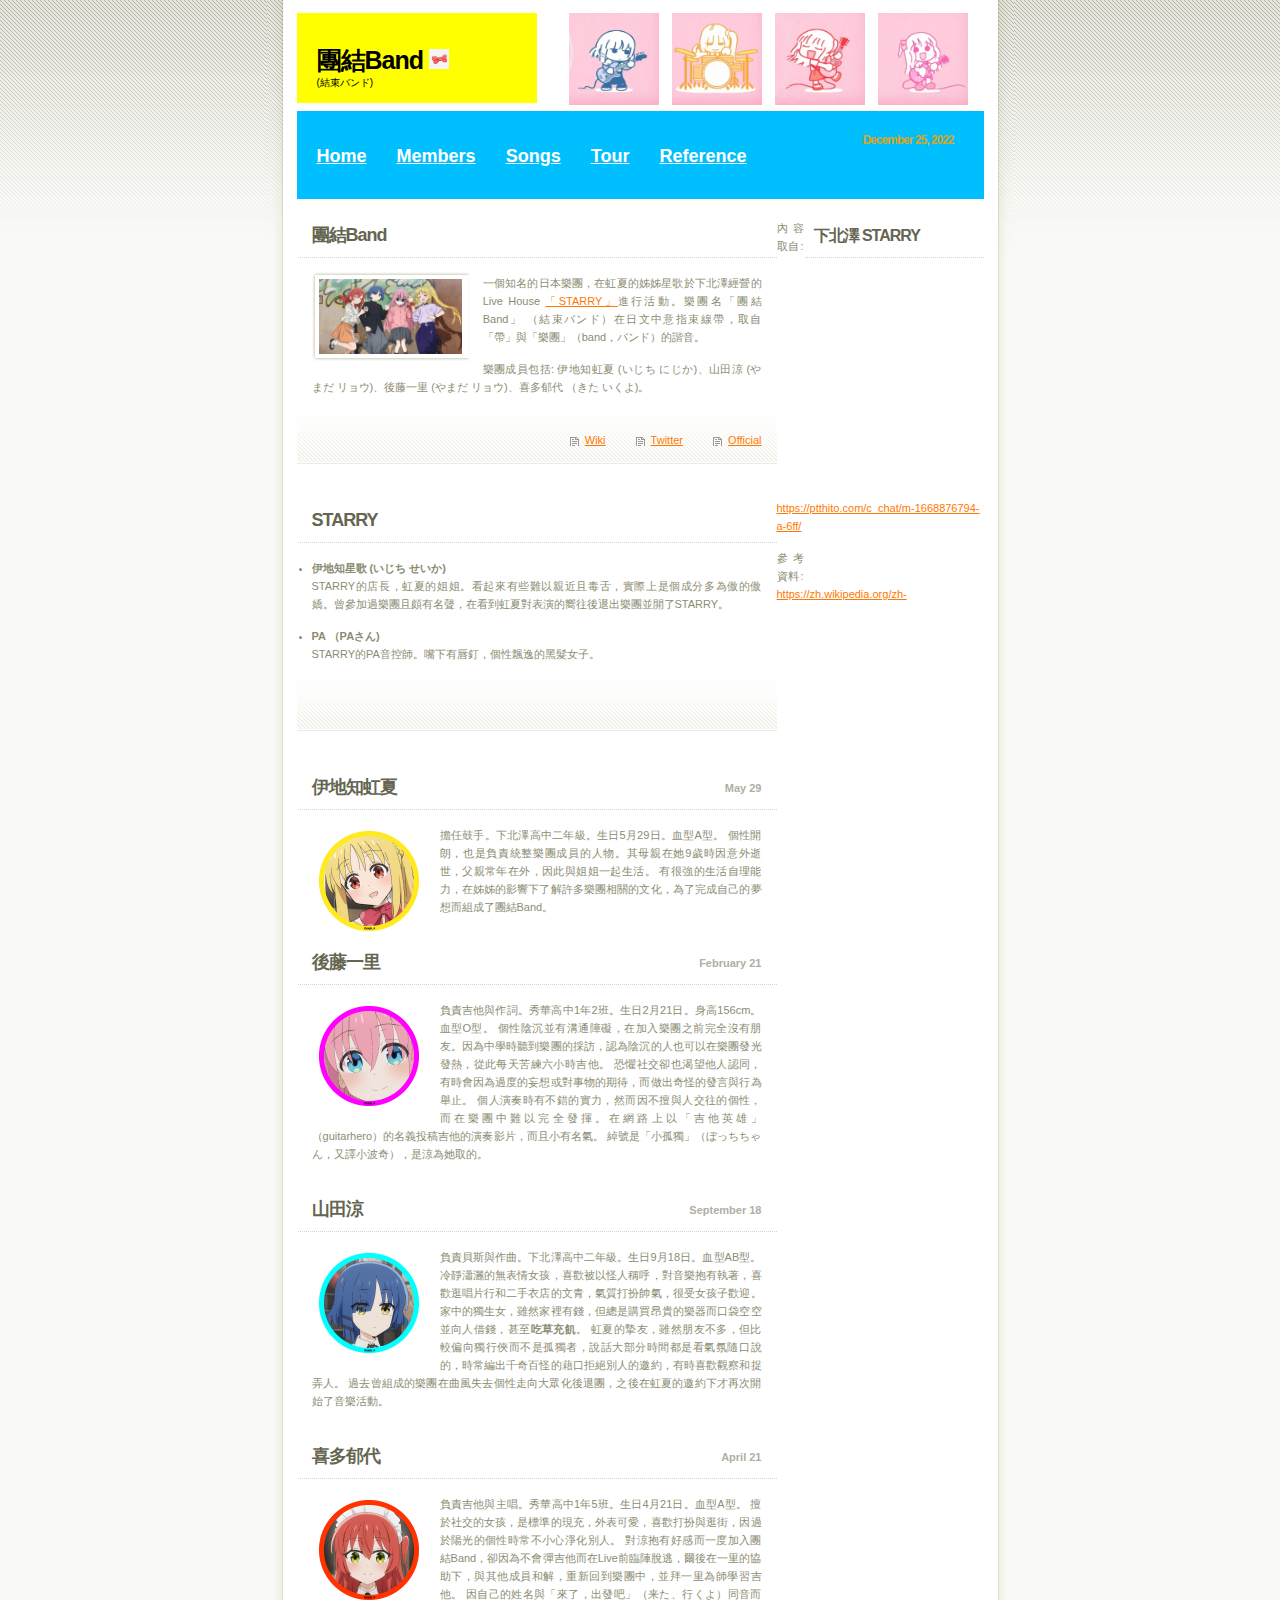
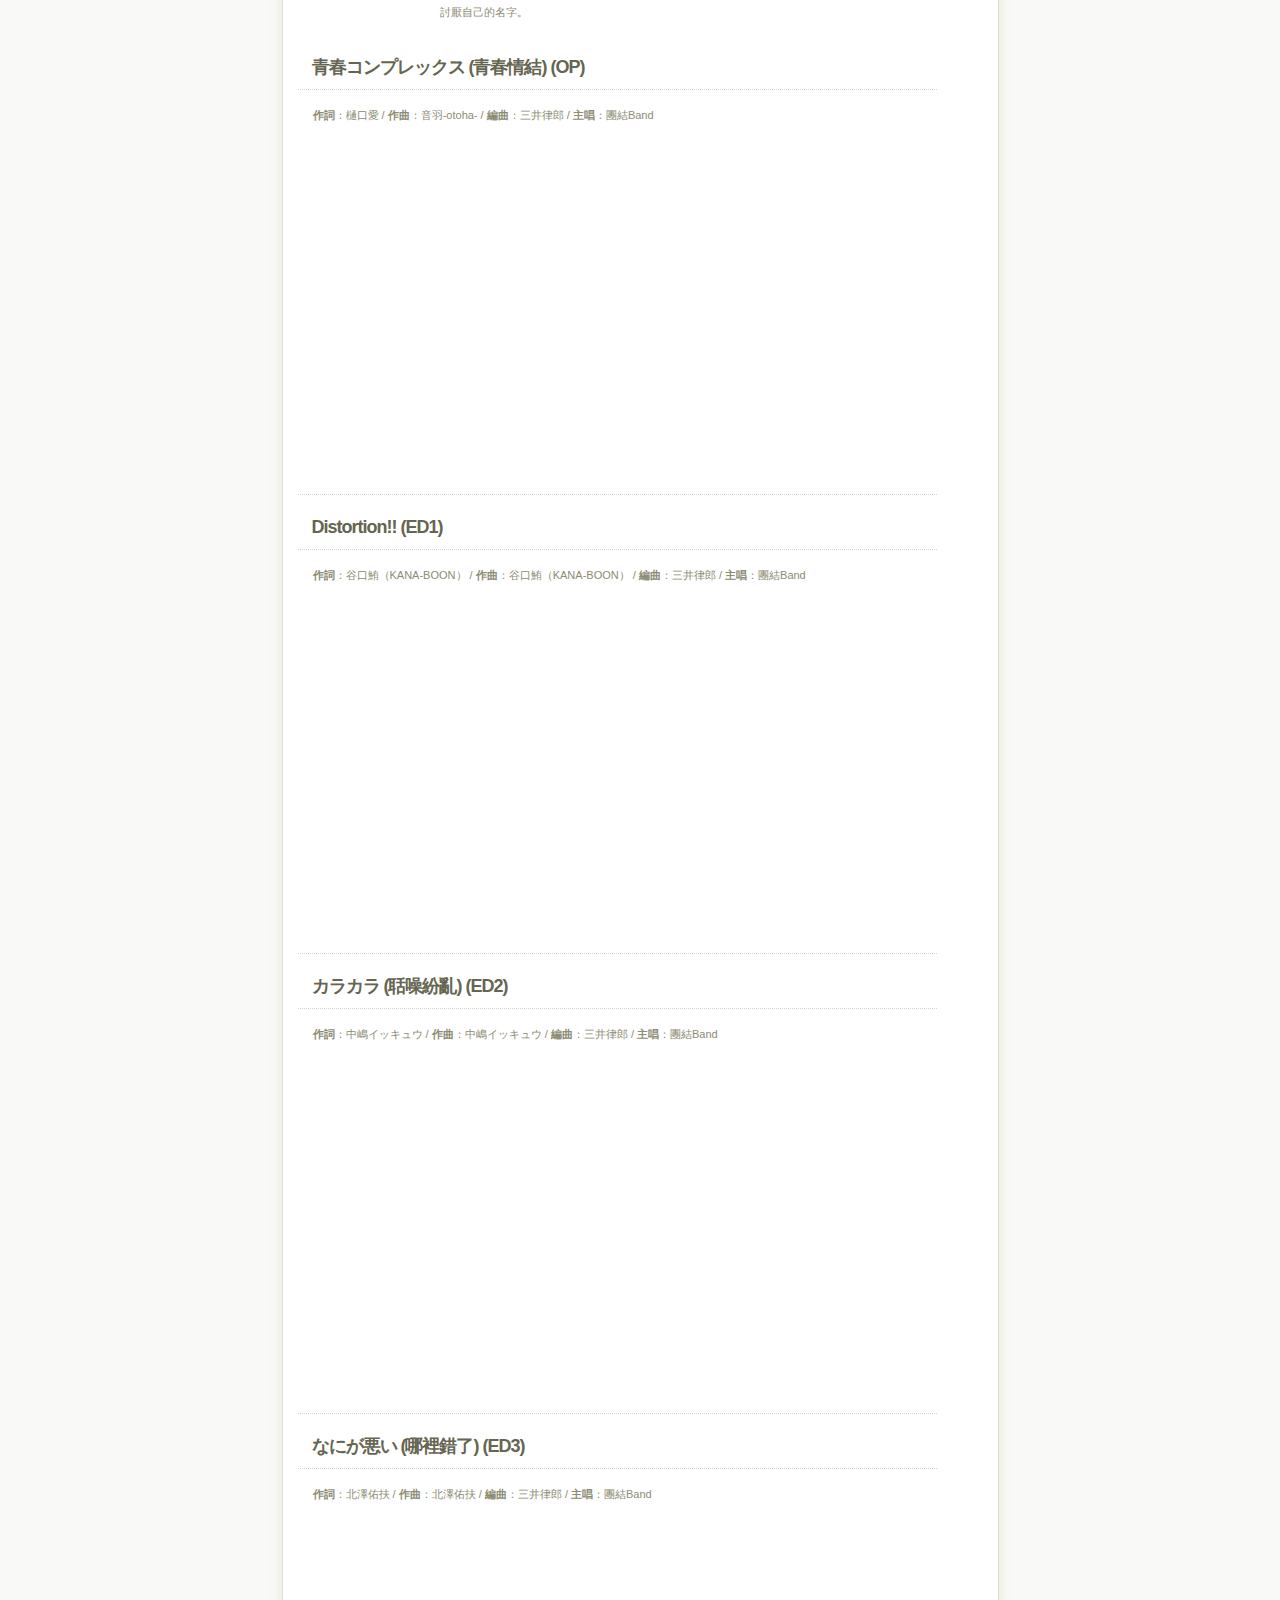
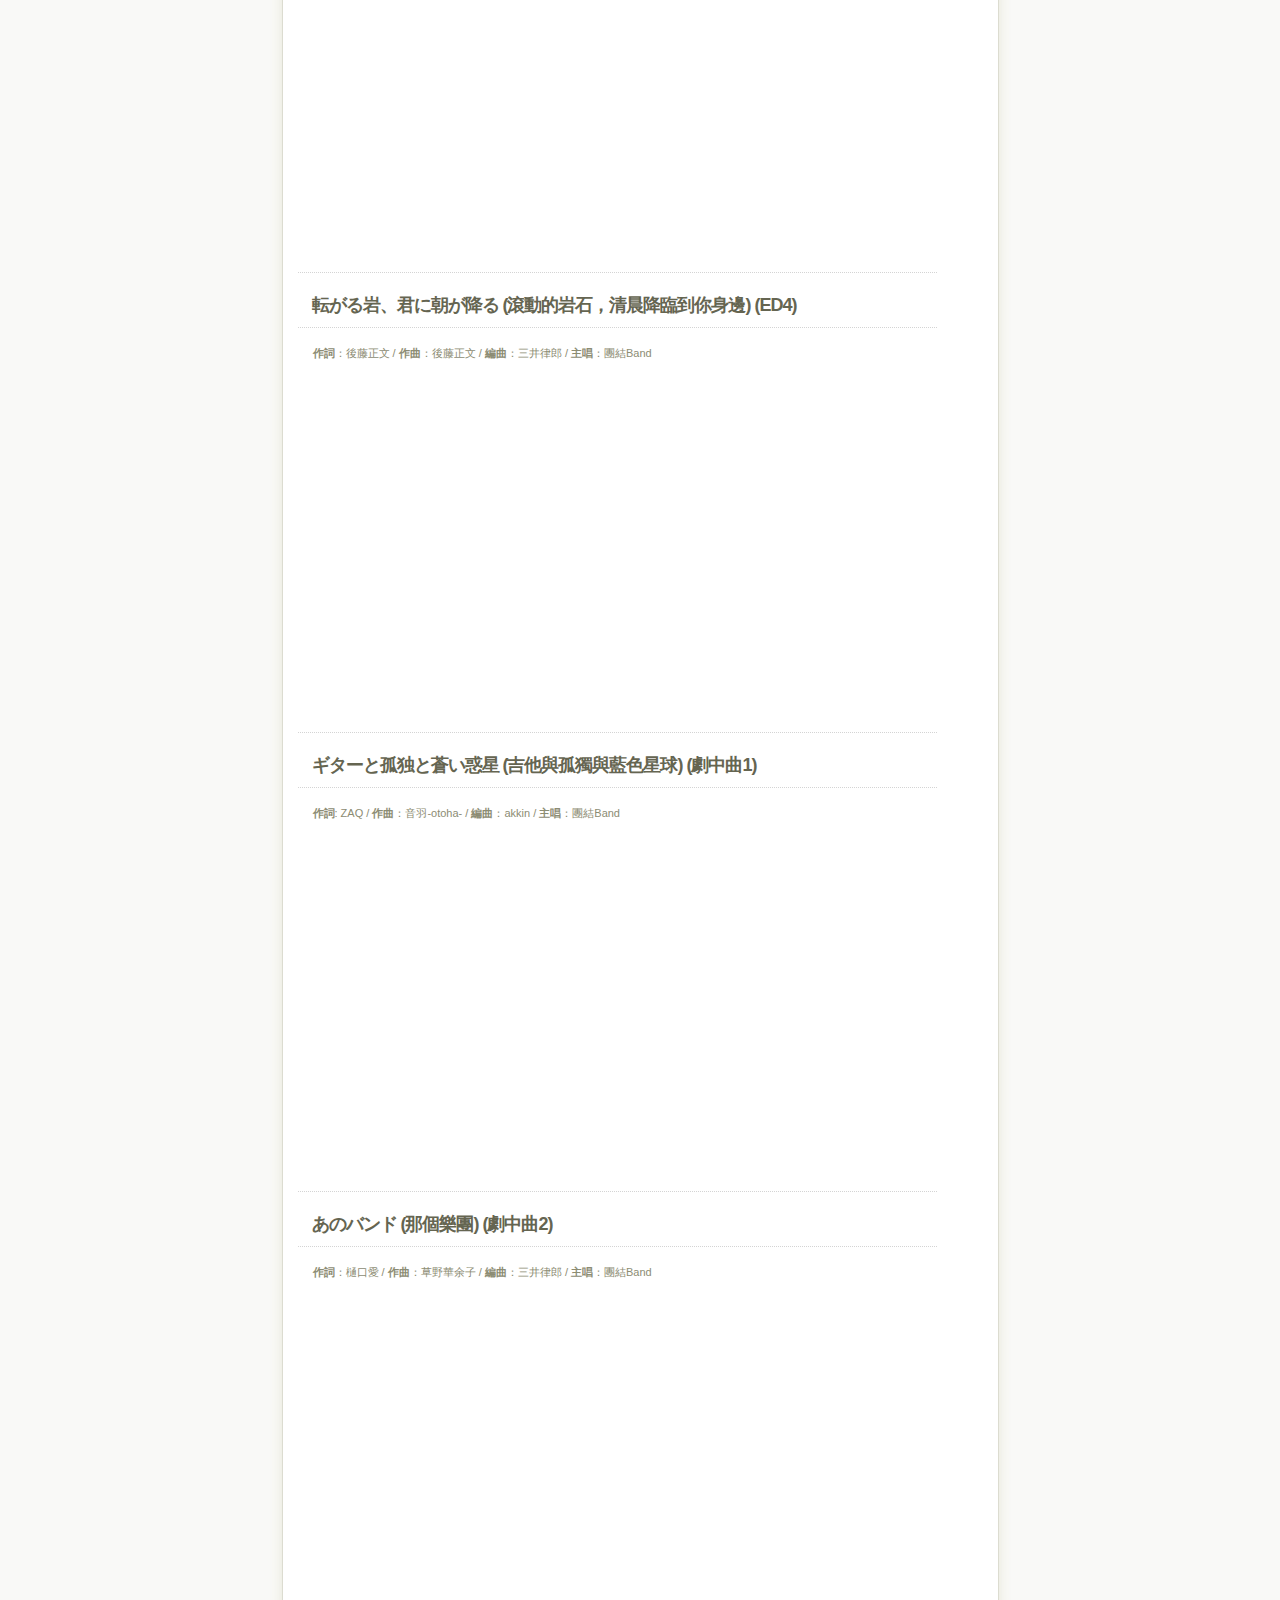
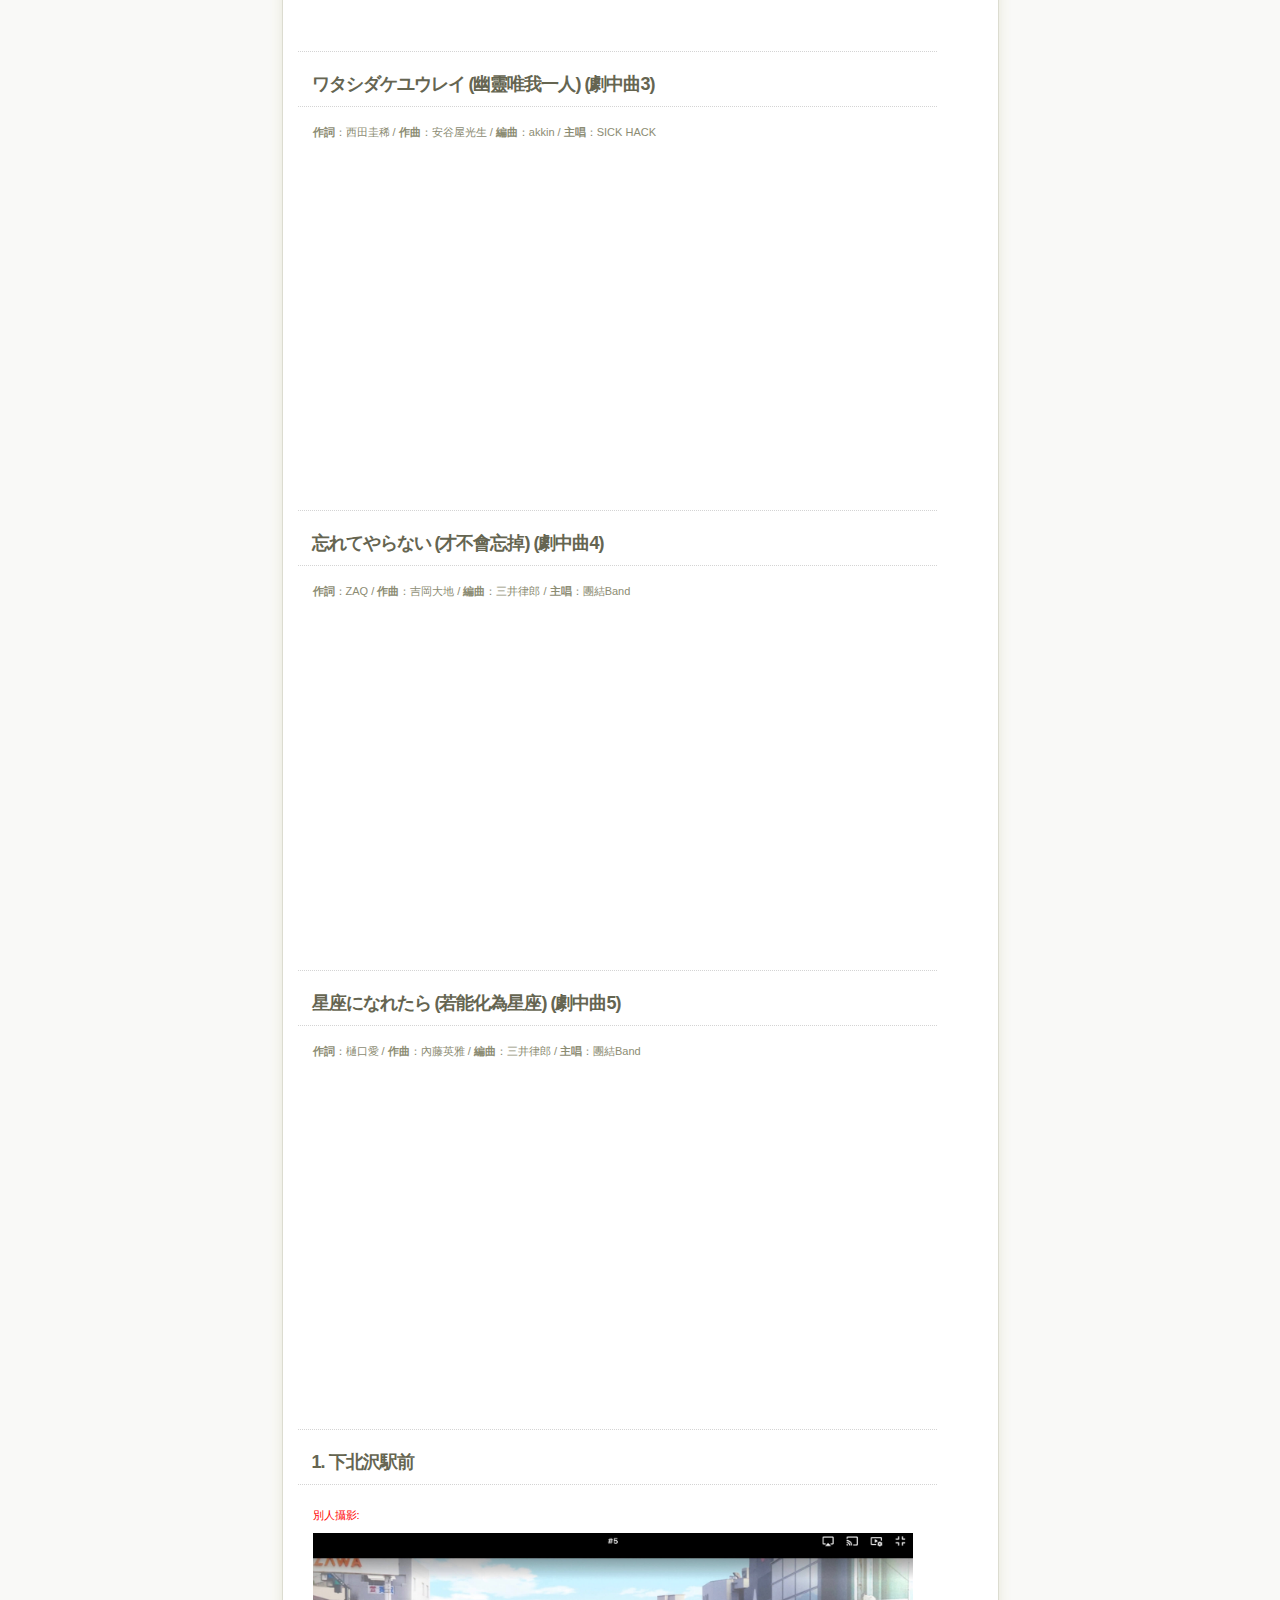
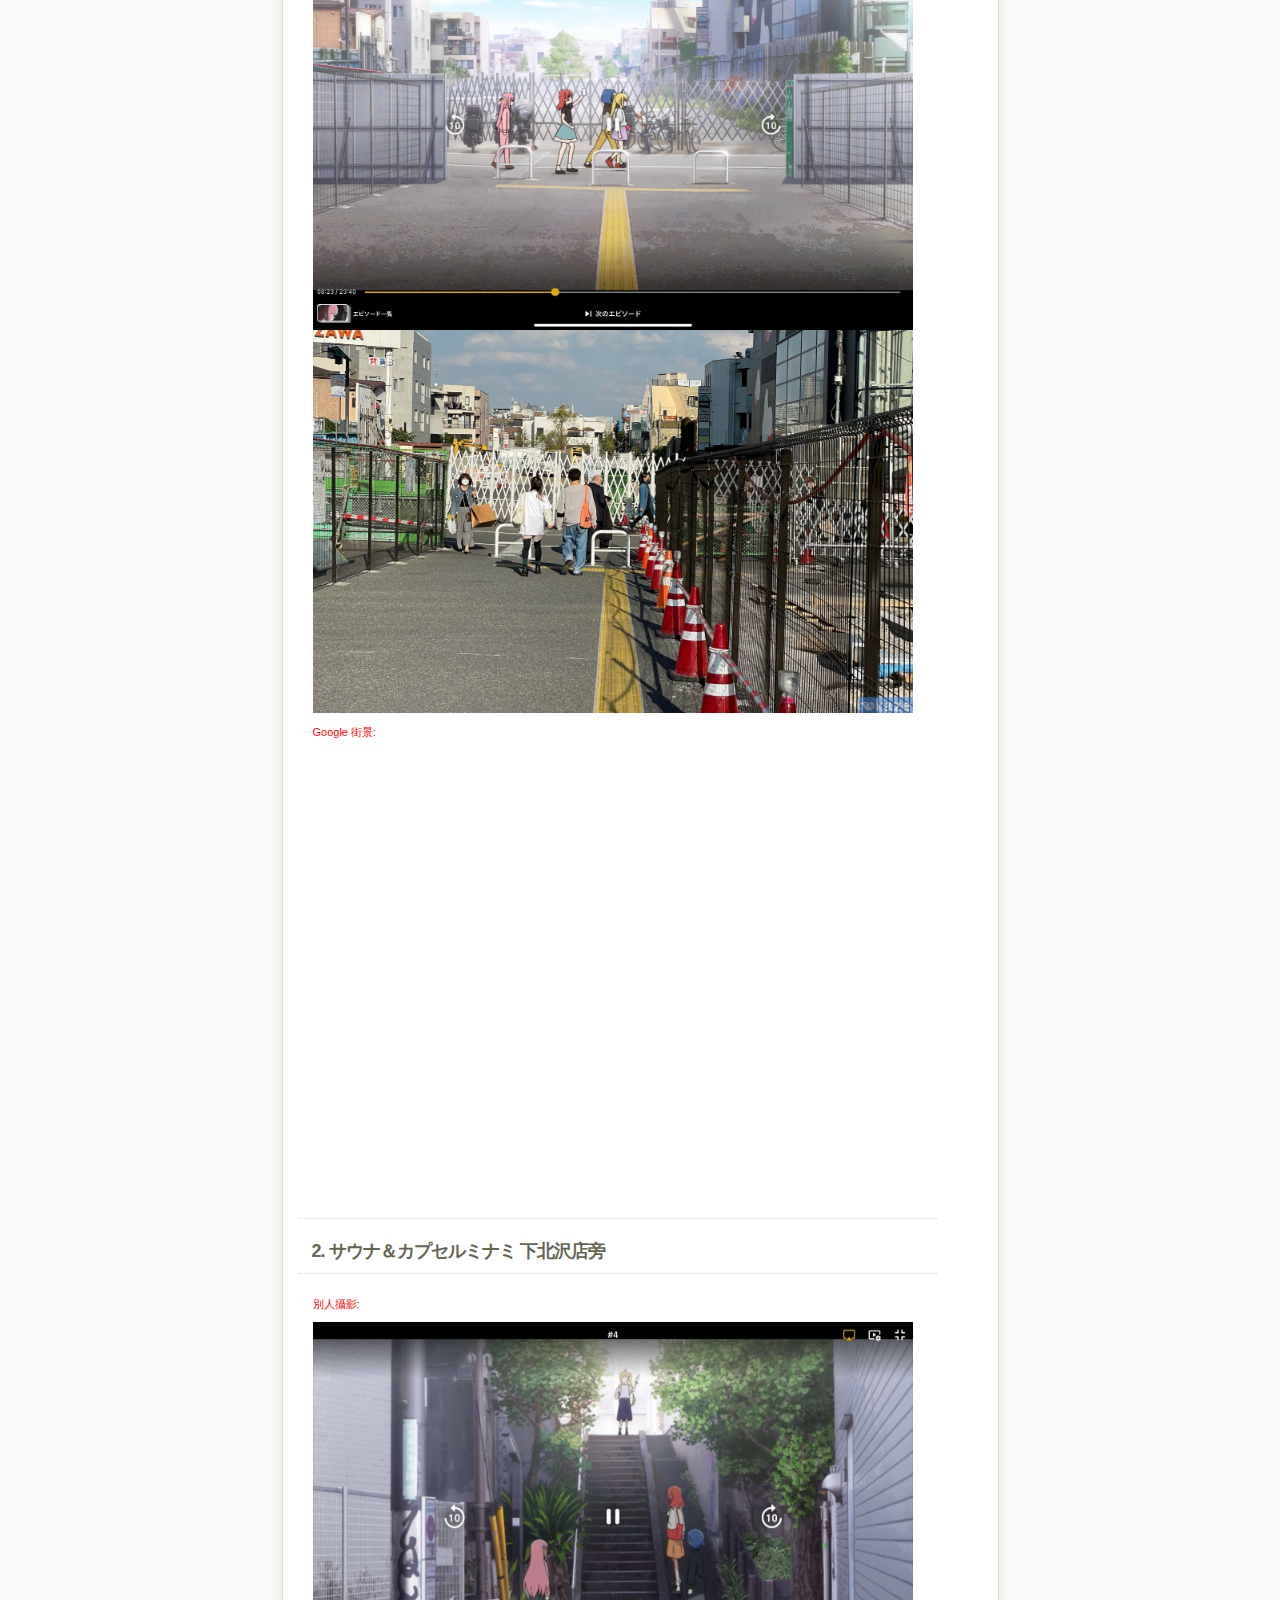
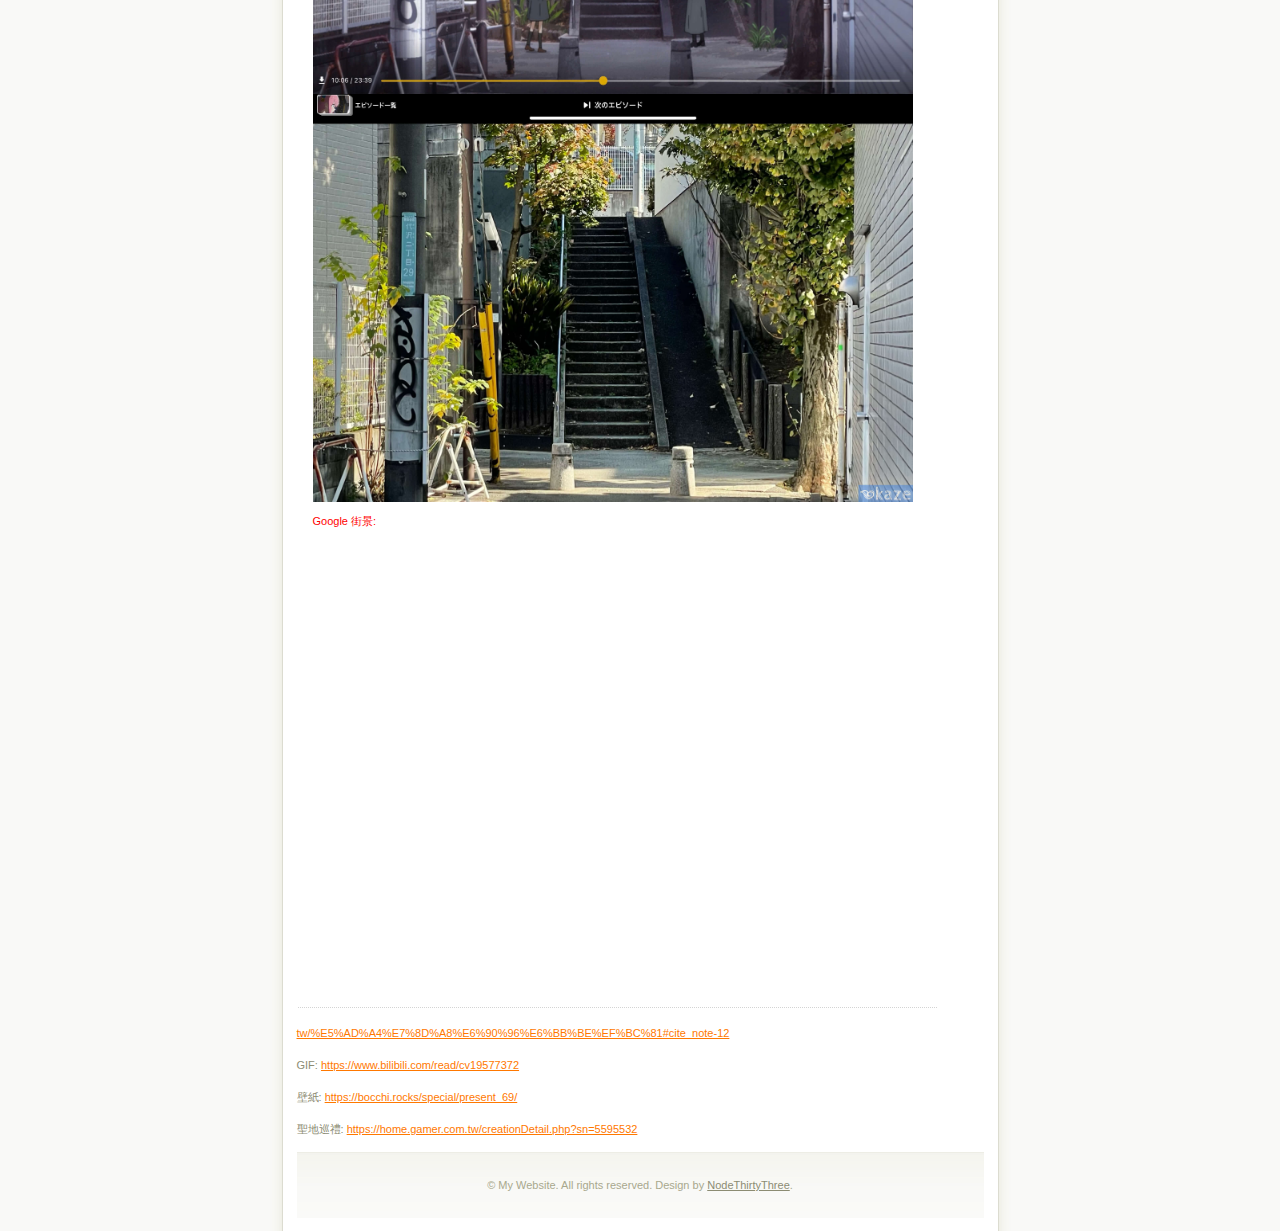
<file: finalproject/index.html>
<!DOCTYPE html PUBLIC "-//W3C//DTD XHTML 1.0 Strict//EN" "http://www.w3.org/TR/xhtml1/DTD/xhtml1-strict.dtd">
<!--

	terrafirma1.0 by nodethirtythree design
	http://www.nodethirtythree.com

-->
<html lang="utf-8">
	
<head>
	<meta charset="utf-8">
	<meta http-equiv="content-type" content="text/html; charset=iso-8859-1" />
	<meta name="keywords" content="" />
	<meta name="description" content="" />

	<title>408410043</title>

	<link rel="icon" href="images/title1.ico">
	<link rel="stylesheet" type="text/css" href="css/default.css" />

	<script src="https://cdn.staticfile.org/jquery/2.1.1/jquery.min.js"></script>
	<script src="js/scripts.js"></script>
</head>

<body>
<div id="outer">

	<div id="upbg"></div>

	<div id="inner">
		<!-- 左上 -->
		<div id="header">
			<!-- <h1><span>terra</span>firma<sup>1.0</sup></h1>
			<h2>by nodethirtythree</h2> -->
			<h1>團結Band <img src="images/header1.png" width="20" height="20"></h1>
			<h2>(結束バンド)</h2>
		</div>
		
		<!-- 右上 -->
		<div id="edGif">
			<ul>
				<li><img src="images/ed1_1.gif" width="90" height="92"></li>
				<li><img src="images/ed1_2.gif" width="90" height="92"></li>
				<li><img src="images/ed1_3.gif" width="90" height="92"></li>
				<li><img src="images/ed1_4.gif" width="90" height="92"></li>
			</ul>
		</div>
		
		<!-- 菜單 -->
		<div id="menu">
			<ul class="tab-title">
				<li class="first"><a href="#tag-home">Home</a></li>
				<li class="first"><a href="#tag-member">Members</a></li>
				<li class="first"><a href="#tag-song">Songs</a></li>
				<li class="first"><a href="#tag-tour">Tour</a></li>
				<li class="first"><a href="#tag-reference">Reference</a></li>
			</ul>
		
			<!-- 日期 -->
			<div id="date">December 25, 2022</div>
		</div>
		
		<!-- Home -->
		<div id="tag-home" class="tab-inner">
			<div id="home">	
				<!-- 團結Band -->
				<div class="post">
					<div class="header">
						<h3>團結Band</h3>
					</div>
					<div class="content">
						<img src="images/home1.jpg" class="picB floatleft" alt="">
						<p>
							一個知名的日本樂團，在虹夏的姊姊星歌於下北澤經營的Live House <a href="#STARRY">「STARRY」</a>進行活動。樂團名「團結Band」
							（結束バンド）在日文中意指束線帶，取自「帶」與「樂團」（band，バンド）的諧音。
						</p>
						<p>
							樂團成員包括: 伊地知虹夏 (いじち にじか)、山田涼 (やまだ リョウ)、後藤一里 (やまだ リョウ)、喜多郁代 （きた いくよ)。
						</p>
					</div>			
					<div class="footer">
						<ul>
							<!-- <li class="printerfriendly"><a href="#">Printer Friendly</a></li>
							<li class="comments"><a href="#">Comments (18)</a></li> -->
							<li class="readmore"><a target="_blank" href="https://zh.wikipedia.org/zh-tw/%E5%AD%A4%E7%8D%A8%E6%90%96%E6%BB%BE%EF%BC%81#:~:text=%E6%A8%82%E5%9C%98%E5%90%8D%E3%80%8C%E5%9C%98%E7%B5%90Band%E3%80%8D%EF%BC%88%20%E7%B5%90%E6%9D%9F%E3%83%90%E3%83%B3%E3%83%89%20%EF%BC%89%E5%9C%A8%E6%97%A5%E6%96%87%E4%B8%AD%E6%84%8F%E6%8C%87,%E6%9D%9F%E7%B7%9A%E5%B8%B6%20%EF%BC%8C%E5%8F%96%E8%87%AA%E3%80%8C%E5%B8%B6%E3%80%8D%E8%88%87%E3%80%8C%E6%A8%82%E5%9C%98%E3%80%8D%EF%BC%88band%EF%BC%8C%20%E3%83%90%E3%83%B3%E3%83%89%20%EF%BC%89%E7%9A%84%E8%AB%A7%E9%9F%B3%E3%80%82">
								Wiki</a></li>
							<li class="readmore"><a target="_blank" href="https://twitter.com/BTR_anime">Twitter</a></li>
							<li class="readmore"><a target="_blank" href="https://bocchi.rocks/special/present_69/">Official</a></li>
						</ul>
					</div>
				</div>
				
				<!-- STARRY -->
				<div id="STARRY" class="post">
					<div class="header">
						<h3>STARRY</h3>
					</div>
					<div class="content">
						<ul>
							<li><strong>伊地知星歌 (いじち せいか)</strong></li>			
							<p>
								STARRY的店長，虹夏的姐姐。看起來有些難以親近且毒舌，實際上是個成分多為傲的傲嬌。曾參加過樂團且頗有名聲，在看到虹夏對表演的嚮往後退出樂團並開了STARRY。
							</p>
							<li><strong>PA （PAさん)</strong></li>
							<p>STARRY的PA音控師。嘴下有唇釘，個性飄逸的黑髮女子。</p>
						</ul>
					</div>	
					<div class="footer"></div>		
				</div>
			</div>

			<!-- google map -->
			<div id="secondarycontent"> 
				<h3>下北澤 STARRY</h3>
				<div class="content">
					<iframe src="https://www.google.com/maps/embed?pb=!1m18!1m12!1m3!1d3241.6302722813007!2d139.66727591525824!3d35.6614798801989!2m3!1f0!2f0!3f0!3m2!1i1024!2i768!4f13.1!3m3!1m2!1s0x6018f36a1800c2b1%3A0x8441942493bd853a!2sShelter!5e0!3m2!1szh-TW!2stw!4v1671986990235!5m2!1szh-TW!2stw" 
					width="175" height="200" style="border:0;" allowfullscreen="" loading="lazy" referrerpolicy="no-referrer-when-downgrade"></iframe>
				</div>
			</div>
		</div>

		<!-- Members -->
		<div id="tag-member" class="tab-inner">
			<div id="member">
				<!-- 伊地知虹夏 -->
				<div class="post">
					<div class="header">
						<h3>伊地知虹夏</h3>
						<div class="date">May 29</div>
					</div>
					<div class="content">
						<img src="images/h1.png" onmouseout="showNextImg(this, 'images/h1.png')" onmouseover="showNextImg(this, 'images/h1_2.png')" class="picC floatleft" title="小天使" alt="" />
						<p>
							擔任鼓手。下北澤高中二年級。生日5月29日。血型A型。
							個性開朗，也是負責統整樂團成員的人物。其母親在她9歲時因意外逝世，父親常年在外，因此與姐姐一起生活。
							有很強的生活自理能力，在姊姊的影響下了解許多樂團相關的文化，為了完成自己的夢想而組成了團結Band。
						</p>
					</div>		
				</div>

				<!-- 後藤一里 -->
				<div class="post">
					<div class="header">
						<h3>後藤一里</h3>
						<div class="date">February 21</div>
					</div>
					<div class="content">
						<img src="images/h2.png" onmouseout="showNextImg(this, 'images/h2.png')" onmouseover="showNextImg(this, 'images/h2_2.png')" class="picC floatleft" title="小孤獨" alt="" />
						<p>
							負責吉他與作詞。秀華高中1年2班。生日2月21日。身高156cm。血型O型。
							個性陰沉並有溝通障礙，在加入樂團之前完全沒有朋友。因為中學時聽到樂團的採訪，認為陰沉的人也可以在樂團發光發熱，從此每天苦練六小時吉他。
							恐懼社交卻也渴望他人認同，有時會因為過度的妄想或對事物的期待，而做出奇怪的發言與行為舉止。
							個人演奏時有不錯的實力，然而因不擅與人交往的個性，而在樂團中難以完全發揮。在網路上以「吉他英雄」（guitarhero）的名義投稿吉他的演奏影片，而且小有名氣。
							綽號是「小孤獨」（ぼっちちゃん，又譯小波奇），是涼為她取的。
						</p>
					</div>
				</div>

				<!-- 山田涼 -->
				<div class="post">
					<div class="header">
						<h3>山田涼</h3>
						<div class="date">September 18</div>
					</div>
					<div class="content">
						<img src="images/h3.png" onmouseout="showNextImg(this, 'images/h3.png')" onmouseover="showNextImg(this, 'images/h3_2.png')" class="picC floatleft" title="欠錢涼" alt="" />
						<p>
							負責貝斯與作曲。下北澤高中二年級。生日9月18日。血型AB型。
							冷靜瀟灑的無表情女孩，喜歡被以怪人稱呼，對音樂抱有執著，喜歡逛唱片行和二手衣店的文青，氣質打扮帥氣，很受女孩子歡迎。
							家中的獨生女，雖然家裡有錢，但總是購買昂貴的樂器而口袋空空並向人借錢，甚至<strong>吃草充飢</strong>。
							虹夏的摯友，雖然朋友不多，但比較偏向獨行俠而不是孤獨者，說話大部分時間都是看氣氛隨口說的，時常編出千奇百怪的藉口拒絕別人的邀約，有時喜歡觀察和捉弄人。
							過去曾組成的樂團在曲風失去個性走向大眾化後退團，之後在虹夏的邀約下才再次開始了音樂活動。
						</p>
					</div>			
				</div>

				<!-- 喜多郁代 -->
				<div class="post">
					<div class="header">
						<h3>喜多郁代</h3>
						<div class="date">April 21</div>
					</div>
					<div class="content">
						<img src="images/h4.png" onmouseout="showNextImg(this, 'images/h4.png')" onmouseover="showNextImg(this, 'images/h4_2.png')" class="picC floatleft" title="來了 出發囉" alt="" />
						<p>
							負責吉他與主唱。秀華高中1年5班。生日4月21日。血型A型。
							擅於社交的女孩，是標準的現充，外表可愛，喜歡打扮與逛街，因過於陽光的個性時常不小心淨化別人。
							對涼抱有好感而一度加入團結Band，卻因為不會彈吉他而在Live前臨陣脫逃，爾後在一里的協助下，與其他成員和解，重新回到樂團中，並拜一里為師學習吉他。
							因自己的姓名與「來了，出發吧」（来た、行くよ）同音而討厭自己的名字。
						</p>
					</div>			
				</div>
			</div>
			
			<div id="member-aside">
				<div class="anime">
					<a href="#"><img src="images/aside/ph_sp_ed_01.jpg" alt="#"></a>
					<a href="#"><img src="images/aside/ph_sp_ep1_06.jpg" alt="#"></a>
					<a href="#"><img src="images/aside/ph_sp_ep1_05.jpg" alt="#"></a>
					<a href="#"><img src="images/aside/ph_sp_ep2_01.jpg" alt="#"></a>
					<a href="#"><img src="images/aside/ph_sp_ep2_02.jpg" alt="#"></a>
					<a href="#"><img src="images/aside/ph_sp_ep3_03.jpg" alt="#"></a>
					<a href="#"><img src="images/aside/ph_sp_ep3_04.jpg" alt="#"></a>
					<a href="#"><img src="images/aside/ph_sp_op_01.jpg" alt="#"></a>
					<a href="#"><img src="images/aside/ph_sp_op_02.jpg" alt="#"></a>
					<a href="#"><img src="images/aside/ph_sp_op_03.jpg" alt="#"></a>
					<a href="#"><img src="images/aside/ph_sp_op_04.jpg" alt="#"></a>
				</div>
			</div>
		</div>	

		<!-- Songs -->
		<div id="tag-song" class="tab-inner">
			<div id="song">
				<h3>青春コンプレックス (青春情結) (OP)</h3>
				<p>
					<strong>作詞</strong>：樋口愛 /
					<strong>作曲</strong>：音羽-otoha- /
					<strong>編曲</strong>：三井律郎 /
					<strong>主唱</strong>：團結Band 
				</p>
				<iframe width="600" height="337.5" src="https://www.youtube.com/embed/Yd8kUoB72xU" 
				title="YouTube video player" frameborder="0" allow="accelerometer; autoplay; clipboard-write; encrypted-media; gyroscope; picture-in-picture" 
				allowfullscreen></iframe>
				<h3></h3>

				<h3>Distortion!! (ED1)</h3>
				<p>
					<strong>作詞</strong>：谷口鮪（KANA-BOON） /
					<strong>作曲</strong>：谷口鮪（KANA-BOON） /
					<strong>編曲</strong>：三井律郎 /
					<strong>主唱</strong>：團結Band 
				</p>
				<iframe width="600" height="337.5" src="https://www.youtube.com/embed/Xy6lZxoJ4ts" 
				title="YouTube video player" frameborder="0" allow="accelerometer; autoplay; clipboard-write; encrypted-media; gyroscope; picture-in-picture" 
				allowfullscreen></iframe>
				<h3></h3>

				<h3>カラカラ (聒噪紛亂) (ED2)</h3>
				<p>
					<strong>作詞</strong>：中嶋イッキュウ /
					<strong>作曲</strong>：中嶋イッキュウ /
					<strong>編曲</strong>：三井律郎 /
					<strong>主唱</strong>：團結Band 
				</p>
				<iframe width="600" height="337.5" src="https://www.youtube.com/embed/MTPiaDzacSI" 
				title="YouTube video player" frameborder="0" allow="accelerometer; autoplay; clipboard-write; encrypted-media; gyroscope; picture-in-picture" 
				allowfullscreen></iframe>
				<h3></h3>

				<h3>なにが悪い (哪裡錯了) (ED3)</h3>
				<p>
					<strong>作詞</strong>：北澤佑扶 /
					<strong>作曲</strong>：北澤佑扶 /
					<strong>編曲</strong>：三井律郎 /
					<strong>主唱</strong>：團結Band 
				</p>
				<iframe width="600" height="337.5" src="https://www.youtube.com/embed/3ijkvUYwJhU" 
				title="YouTube video player" frameborder="0" allow="accelerometer; autoplay; clipboard-write; encrypted-media; gyroscope; picture-in-picture" 
				allowfullscreen></iframe>
				<h3></h3>

				<h3>転がる岩、君に朝が降る (滾動的岩石，清晨降臨到你身邊) (ED4)</h3>
				<p>
					<strong>作詞</strong>：後藤正文 /
					<strong>作曲</strong>：後藤正文 /
					<strong>編曲</strong>：三井律郎 /
					<strong>主唱</strong>：團結Band 
				</p>
				<iframe width="600" height="337.5" src="https://www.youtube.com/embed/E5O0mCrUdAM" 
				title="YouTube video player" frameborder="0" allow="accelerometer; autoplay; clipboard-write; encrypted-media; gyroscope; picture-in-picture" 
				allowfullscreen></iframe>
				<h3></h3>

				<h3>ギターと孤独と蒼い惑星 (吉他與孤獨與藍色星球) (劇中曲1)</h3>
				<p>
					<strong>作詞</strong>: ZAQ /
					<strong>作曲</strong>：音羽-otoha- /
					<strong>編曲</strong>：akkin /
					<strong>主唱</strong>：團結Band 
				</p>
				<iframe width="600" height="337.5" src="https://www.youtube.com/embed/B7BxrAAXl94" 
				title="YouTube video player" frameborder="0" allow="accelerometer; autoplay; clipboard-write; encrypted-media; gyroscope; picture-in-picture" 
				allowfullscreen></iframe>
				<h3></h3>

				<h3>あのバンド (那個樂團) (劇中曲2)</h3>
				<p>
					<strong>作詞</strong>：樋口愛 /
					<strong>作曲</strong>：草野華余子 /
					<strong>編曲</strong>：三井律郎 /
					<strong>主唱</strong>：團結Band 
				</p>
				<iframe width="600" height="337.5" src="https://www.youtube.com/embed/L2i0i9gWE00" 
				title="YouTube video player" frameborder="0" allow="accelerometer; autoplay; clipboard-write; encrypted-media; gyroscope; picture-in-picture" 
				allowfullscreen></iframe>
				<h3></h3>

				<h3>ワタシダケユウレイ (幽靈唯我一人) (劇中曲3)</h3>
				<p>
					<strong>作詞</strong>：西田圭稀 /
					<strong>作曲</strong>：安谷屋光生 /
					<strong>編曲</strong>：akkin /
					<strong>主唱</strong>：SICK HACK
				</p>
				<iframe width="600" height="337.5" src="https://www.youtube.com/embed/P71k3TEAfEo" 
				title="YouTube video player" frameborder="0" allow="accelerometer; autoplay; clipboard-write; encrypted-media; gyroscope; picture-in-picture" 
				allowfullscreen></iframe>
				<h3></h3>

				<h3>忘れてやらない (才不會忘掉) (劇中曲4)</h3>
				<p> 
					<strong>作詞</strong>：ZAQ /
					<strong>作曲</strong>：吉岡大地 /
					<strong>編曲</strong>：三井律郎 /
					<strong>主唱</strong>：團結Band
				</p>
				<iframe width="600" height="337.5" src="https://www.youtube.com/embed/gX9m-rCtSqc" 
				title="YouTube video player" frameborder="0" allow="accelerometer; autoplay; clipboard-write; encrypted-media; gyroscope; picture-in-picture" 
				allowfullscreen></iframe>
				<h3></h3>

				<h3>星座になれたら (若能化為星座) (劇中曲5)</h3>
				<p> 
					<strong>作詞</strong>：樋口愛 /
					<strong>作曲</strong>：內藤英雅 /
					<strong>編曲</strong>：三井律郎 /
					<strong>主唱</strong>：團結Band 
				</p>
				<iframe width="600" height="337.5" src="https://www.youtube.com/embed/wSTbdqo-j74" 
				title="YouTube video player" frameborder="0" allow="accelerometer; autoplay; clipboard-write; encrypted-media; gyroscope; picture-in-picture" 
				allowfullscreen></iframe>
				<h3></h3>
			</div>
		</div>

		<!-- Tour -->
		<div id="tag-tour" class="tab-inner">
			<p style="padding-left: 13px;">內容取自: <a target="_blank" href="https://ptthito.com/c_chat/m-1668876794-a-6ff/">https://ptthito.com/c_chat/m-1668876794-a-6ff/</a></p>
			<div id="song">
				<h3>1. 下北沢駅前</h3>
				<p style="top: 5px; color: red;" >別人攝影: </p>
				<img src="images/tour/1.jpg" width="600" height="780">
				<p style="top: 5px; color: red;">Google 街景: </p>
				<iframe src="https://www.google.com/maps/embed?pb=!4v1672085767908!6m8!1m7!1srMZxoJ-Fi393DA0uUkyUCw!2m2!1d35.66207624843804!2d139.6681603255425!3f144.72232761093895!4f-29.319488651004527!5f0.4000000000000002" 
				width="600" height="450" style="border:0;" allowfullscreen="" 
				loading="lazy" referrerpolicy="no-referrer-when-downgrade"></iframe>
				<h3></h3>

				<h3>2. サウナ＆カプセルミナミ 下北沢店旁</h3>
				<p style="top: 5px; color: red;" >別人攝影: </p>
				<img src="images/tour/2.jpg" width="600" height="780">
				<p style="top: 5px; color: red;" >Google 街景: </p>
				<iframe src="https://www.google.com/maps/embed?pb=!4v1672117434818!6m8!1m7!1sqS0u0uqXHBy87_4YpM9A8w!2m2!1d35.66016914742961!2d139.6688499256205!3f125.51075783319332!4f0.7015890379179552!5f2.180374181436563" 
				width="600" height="450" style="border:0;" allowfullscreen="" loading="lazy" 
				referrerpolicy="no-referrer-when-downgrade"></iframe>
				<h3></h3>

			</div>
		</div>

		<!-- Reference -->
		<div id="tag-reference" class="tab-inner">
			<p>參考資料: <a target="_blank" href="https://zh.wikipedia.org/zh-tw/%E5%AD%A4%E7%8D%A8%E6%90%96%E6%BB%BE%EF%BC%81#cite_note-12">https://zh.wikipedia.org/zh-tw/%E5%AD%A4%E7%8D%A8%E6%90%96%E6%BB%BE%EF%BC%81#cite_note-12</a></p>
			<p>GIF: <a target="_blank" href="https://www.bilibili.com/read/cv19577372">https://www.bilibili.com/read/cv19577372</a></p>
			<p>壁紙: <a target="_blank" href="https://bocchi.rocks/special/present_69/">https://bocchi.rocks/special/present_69/</a></p>
			<p>聖地巡禮: <a target="_blank" href="https://home.gamer.com.tw/creationDetail.php?sn=5595532">https://home.gamer.com.tw/creationDetail.php?sn=5595532</a></p>
		</div>



		<!-- 註腳 -->
		<div id="footer">
			&copy; My Website. All rights reserved. Design by <a href="http://www.nodethirtythree.com/">NodeThirtyThree</a>.	
		</div>

	</div>

</div>

</body>

</html>
</file>
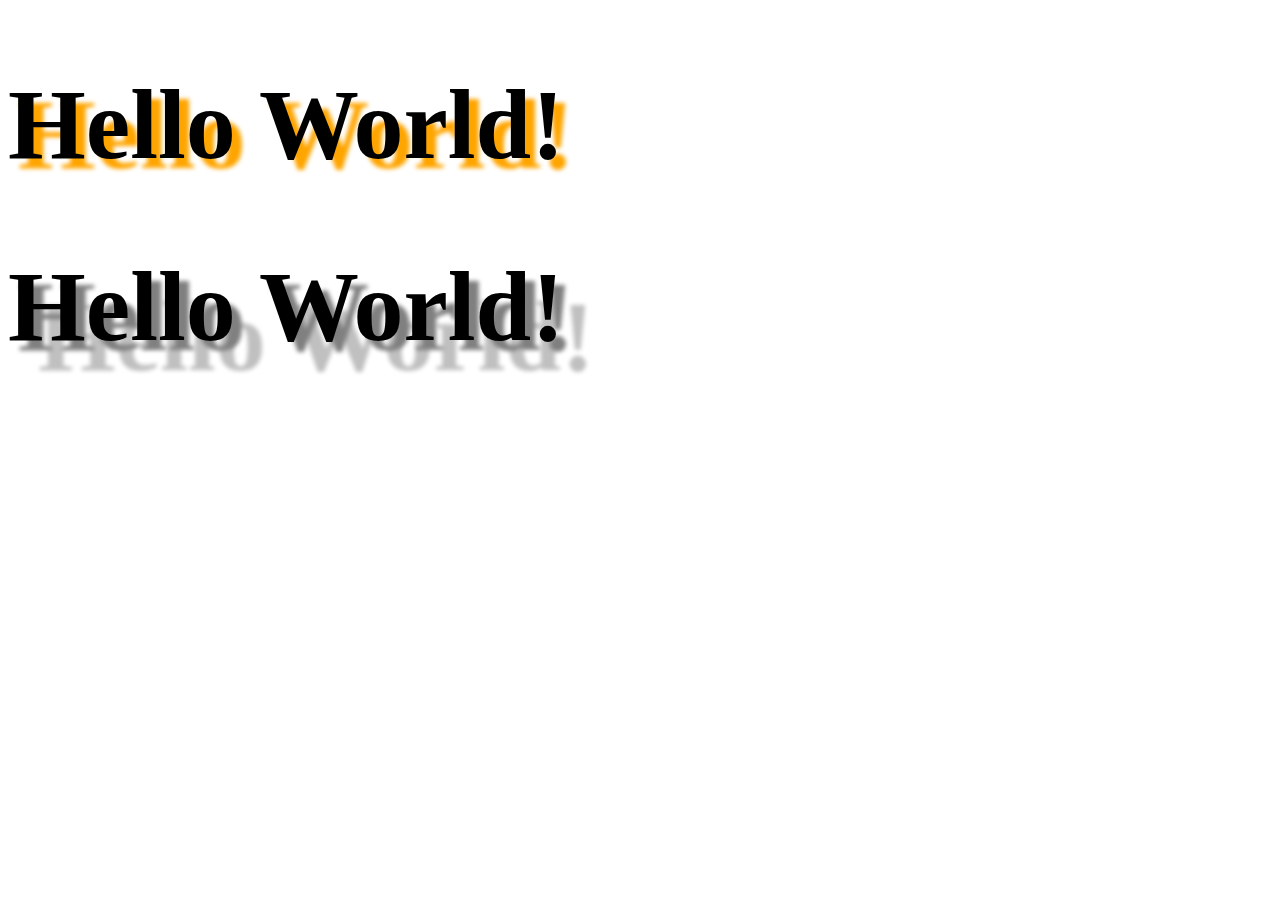
<file: W14HW/index.html>
<!DOCTYPE html>
<html lang="en">
<head>
    <meta charset="UTF-8">
    <meta http-equiv="X-UA-Compatible" content="IE=edge">
    <meta name="viewport" content="width=device-width, initial-scale=1.0">
    <title>408410043</title>
    <style>
        .class-shadow-orange {text-shadow: 10px 10px 4px orange; font-size: 100px;}
        .class-shadow-gray-silver {text-shadow: 10px 10px 4px gray, 30px 30px 4px silver; font-size: 100px;}
    </style>

</head>

<body>
    <h1 class="class-shadow-orange">Hello World!</h1>
    <h1 class="class-shadow-gray-silver">Hello World!</h1>
</body>
</html>
</file>
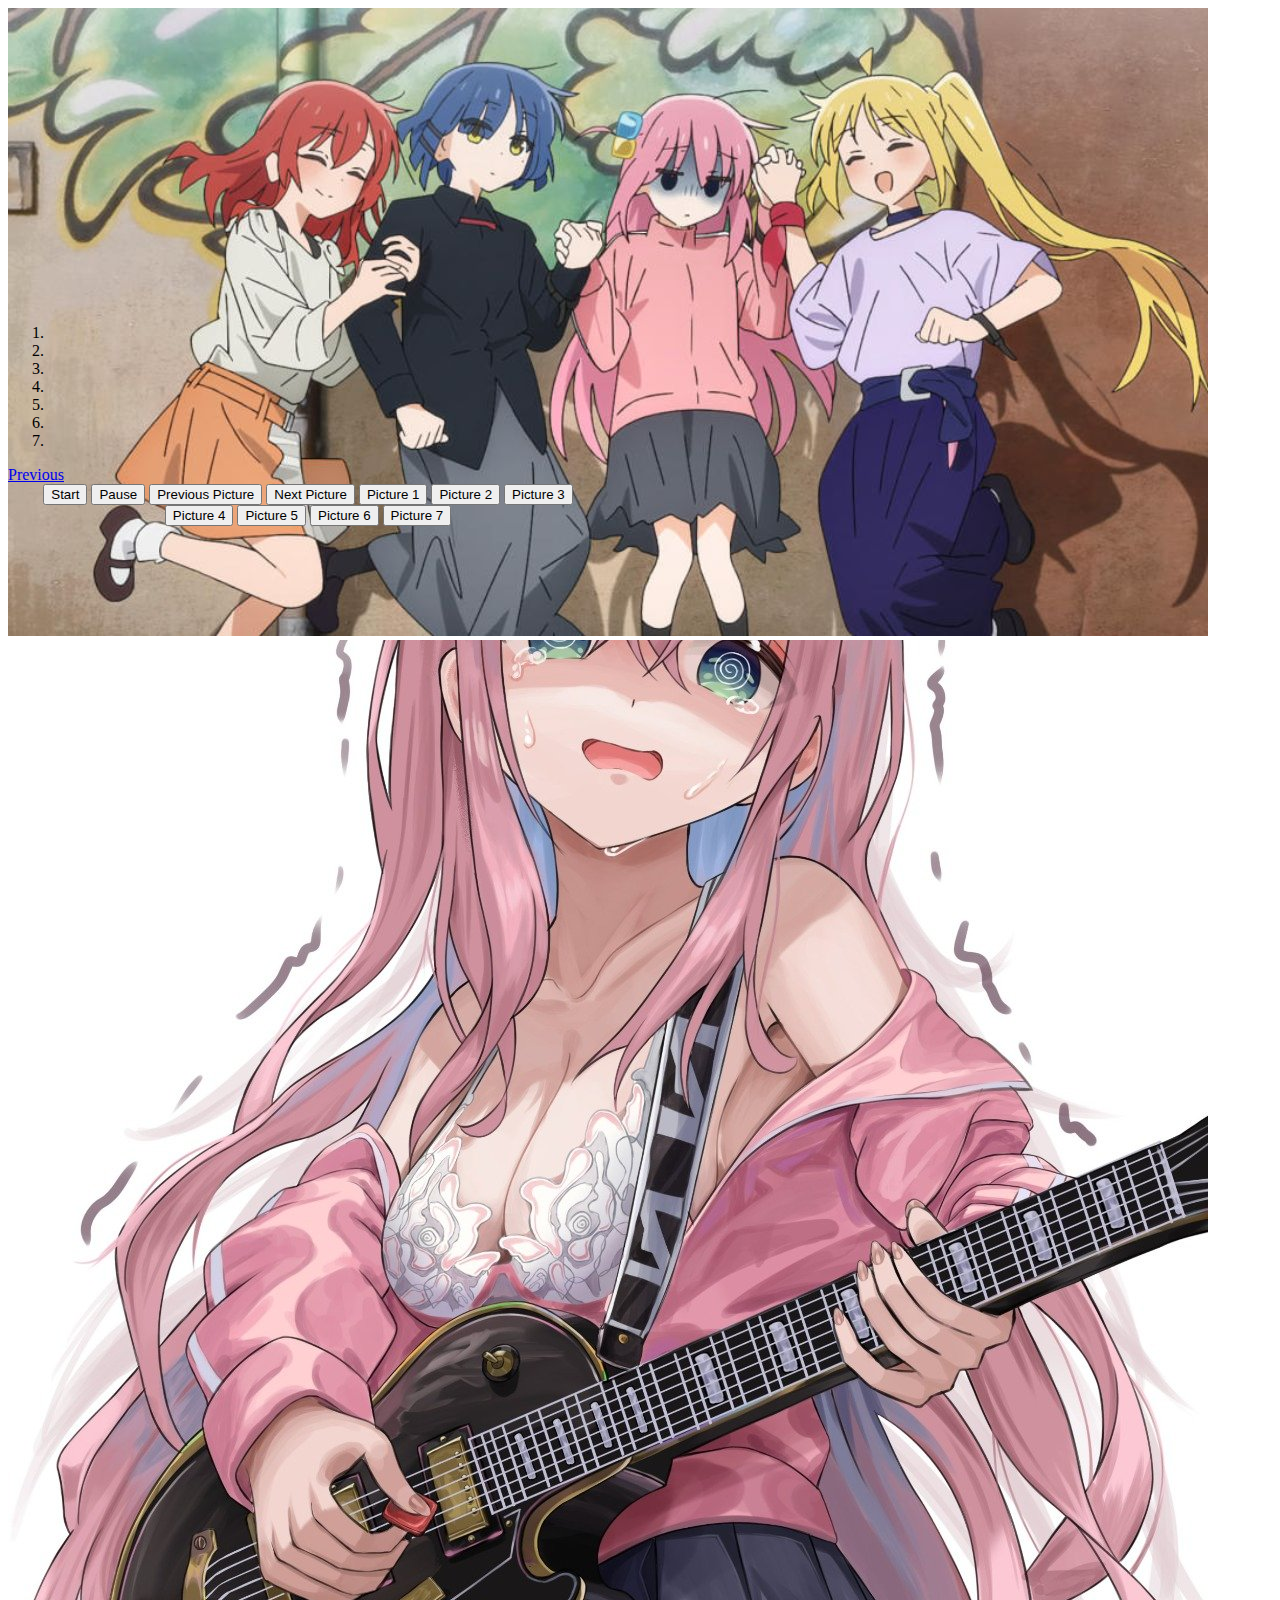
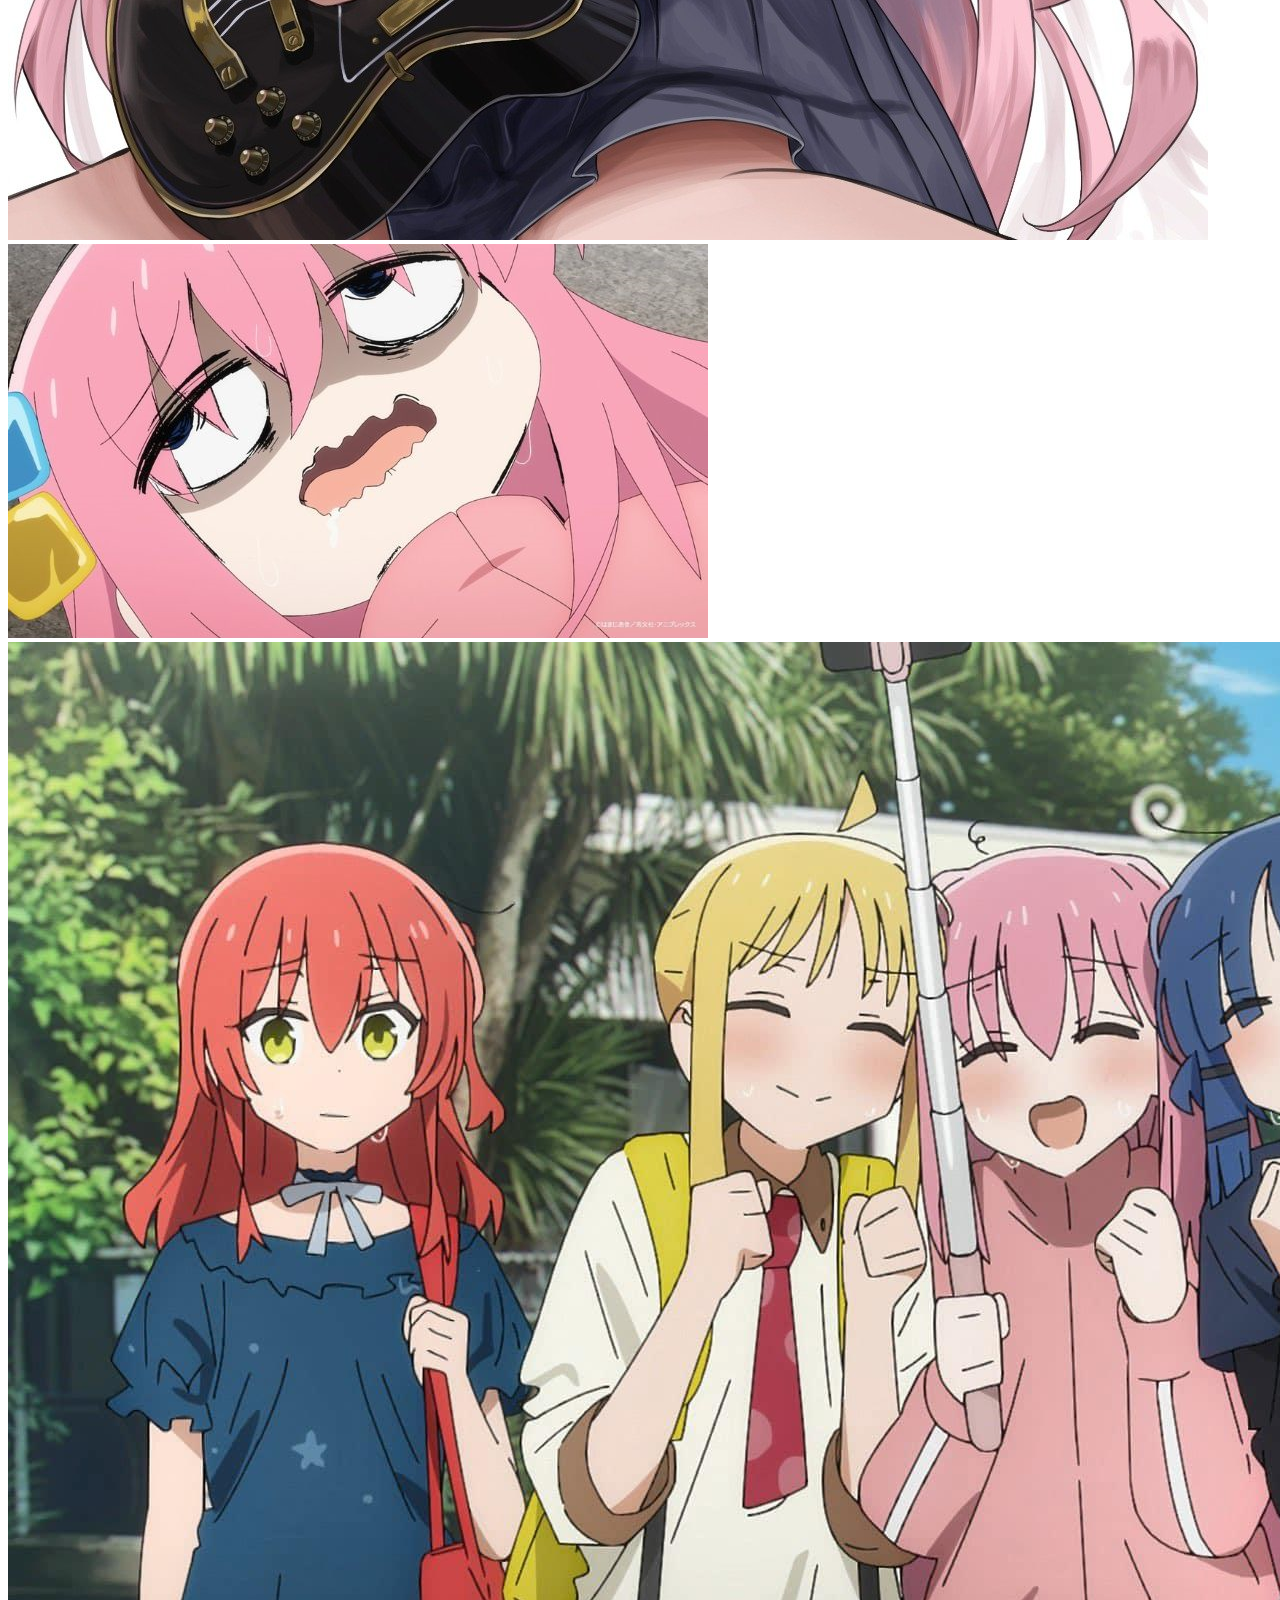
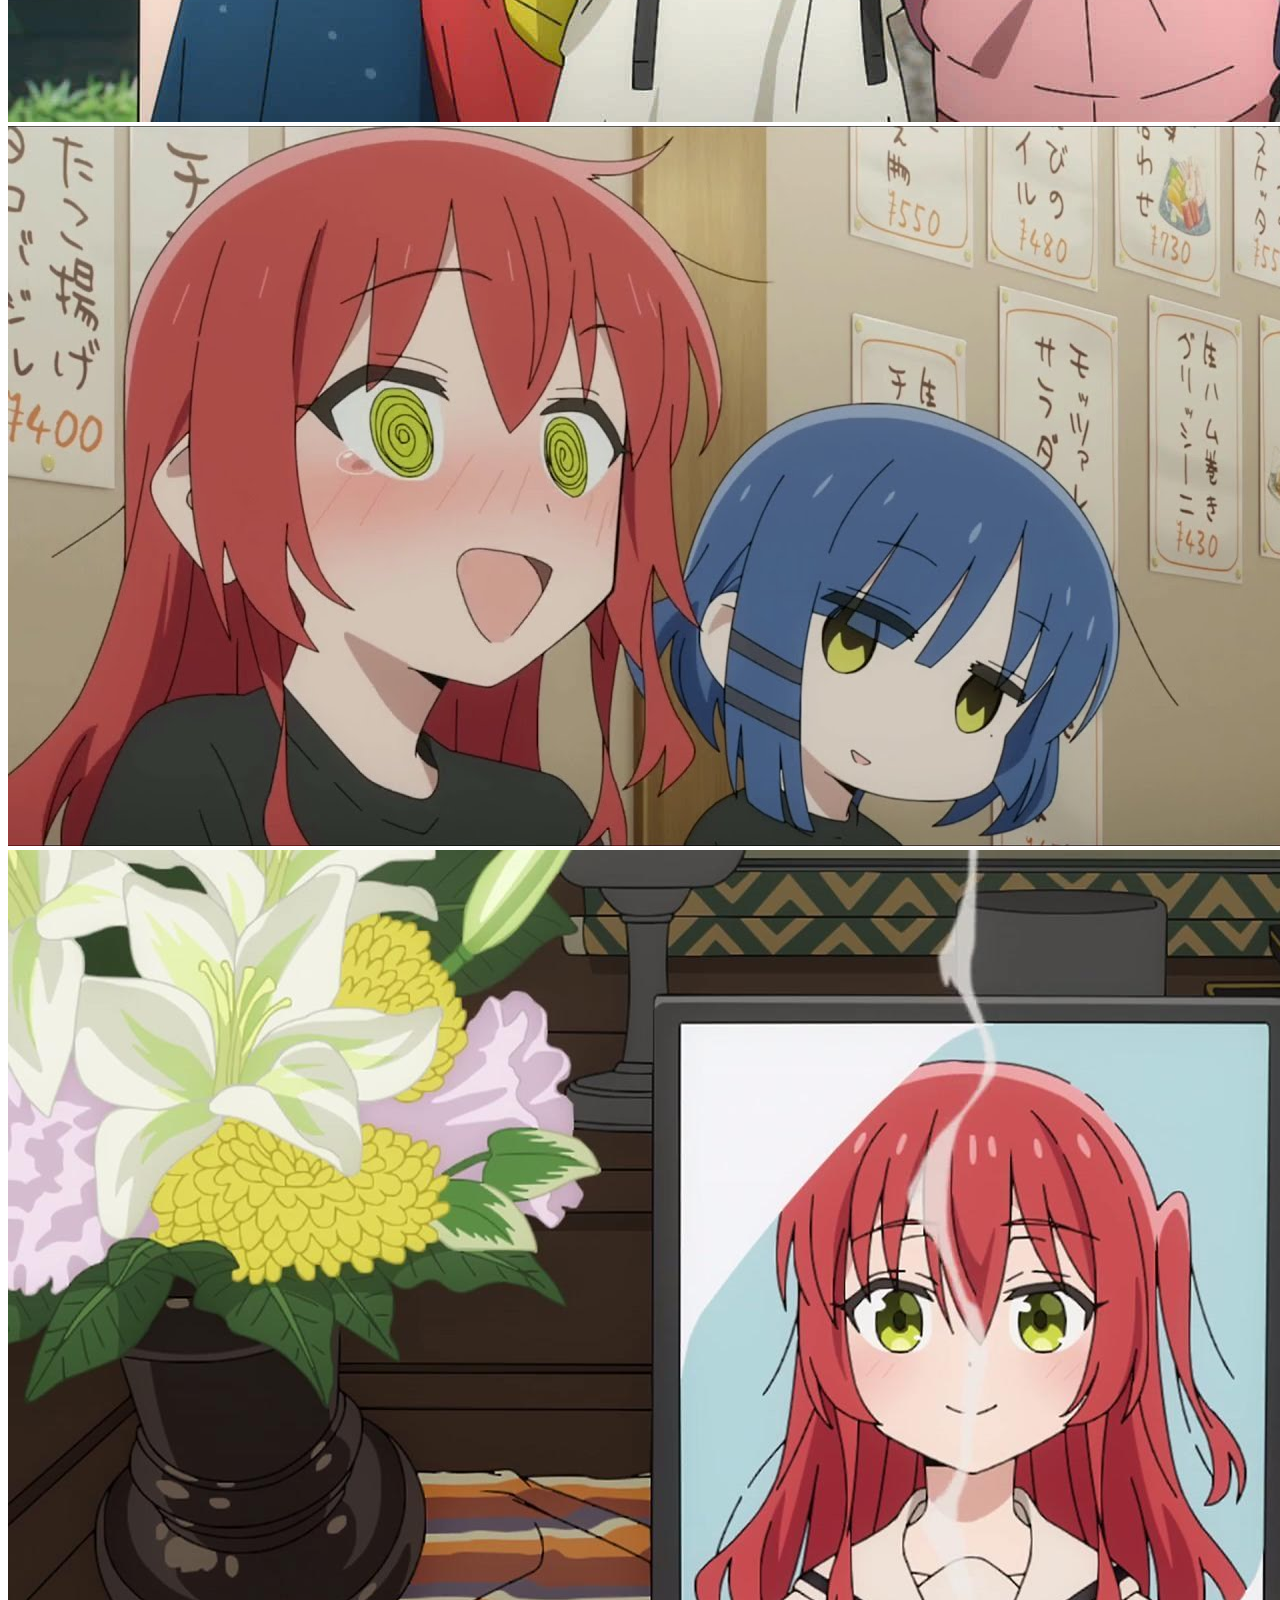
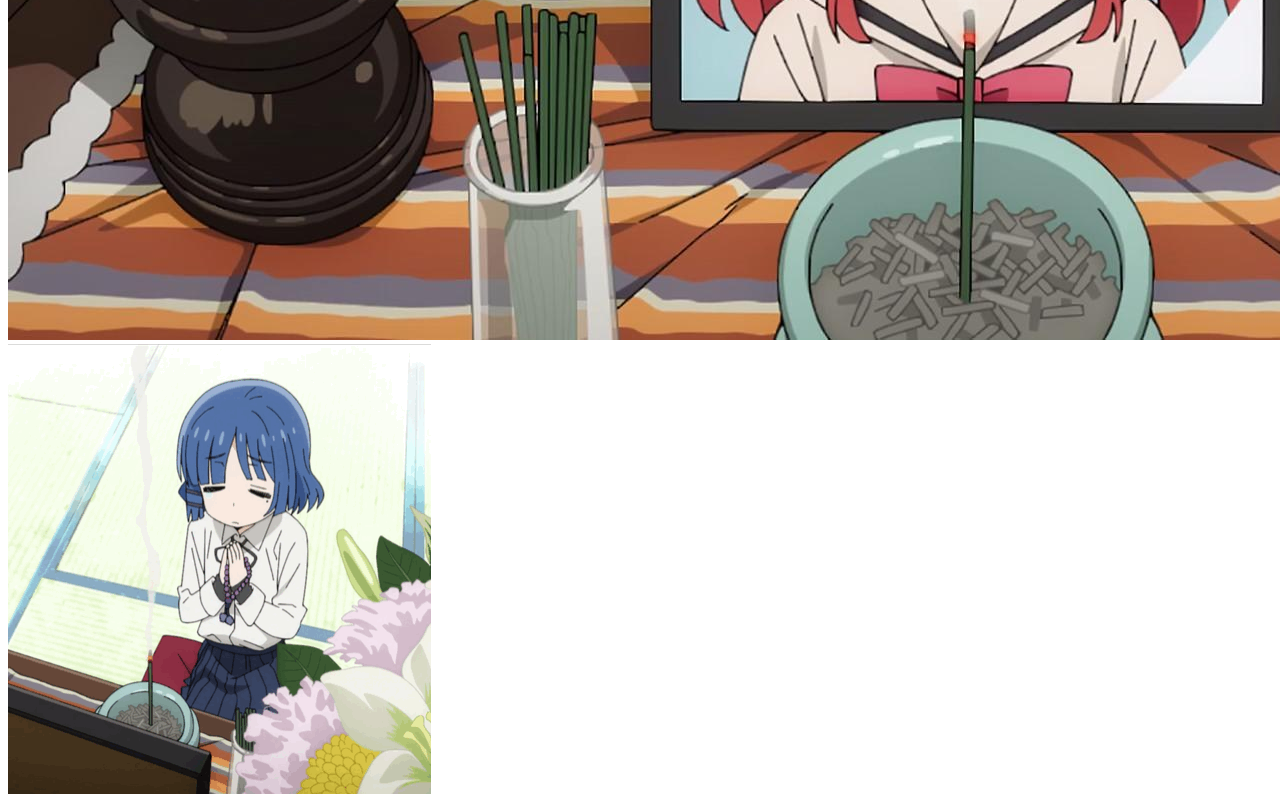
<file: W15HW/index.html>
<!DOCTYPE html>
<html lang="en">

<head>
    <link rel="stylesheet" href="https://cdn.staticfile.org/twitter-bootstrap/3.3.7/css/bootstrap.min.css">
    <script src="https://cdn.staticfile.org/jquery/2.1.1/jquery.min.js"></script>
    <script src="https://cdn.staticfile.org/twitter-bootstrap/3.3.7/js/bootstrap.min.js"></script>
    <title>408410043</title>
</head>

<body>
    <div style="width: 600px; height: 300px;" class="carousel slide" data-ride="carousel" id=photoCarousel>

        <div class="carousel-inner" style="width: 600px; height: 300px;">
            <div class="item active"><img src="img/3.jpg"></div>
            <div class="item"><img src="img/1.jpg"></div>
            <div class="item"><img src="img/2.jpg"></div>
            <div class="item"><img src="img/4.jpg"></div>
            <div class="item"><img src="img/5.jpg"></div>
            <div class="item"><img src="img/6.jpg"></div>
            <div class="item"><img src="img/7.gif"></div>
        </div>

        <ol class="carousel-indicators" role="button">
            <li data-target="#photoCarousel" data-slide-to=0 class=active></li>
            <li data-target="#photoCarousel" data-slide-to=1></li>
            <li data-target="#photoCarousel" data-slide-to=2></li>
            <li data-target="#photoCarousel" data-slide-to=3></li>
            <li data-target="#photoCarousel" data-slide-to=4></li>
            <li data-target="#photoCarousel" data-slide-to=5></li>
            <li data-target="#photoCarousel" data-slide-to=6></li>
        </ol>

        <a class="left carousel-control" href="#photoCarousel" data-slide="prev" role="button">
            <span class="glyphicon glyphicon-chevron-left"></span>
            <span class="sr-only">Previous</span>
        </a>
        <a class="right carousel-control" href="#photoCarousel" data-slide="next" role="button">
            <span class="glyphicon glyphicon-chevron-right"></span>
        </a>

        <div style="text-align:center;">
            <input type="button" class="btn start-slide btn-primary" value="Start" title="開始輪播">
            <input type="button" class="btn pause-slide btn-primary" value="Pause" title="停止輪播">
            <input type="button" class="btn prev-slide btn-primary" value="Previous Picture" title="上一張圖">
            <input type="button" class="btn next-slide btn-primary" value="Next Picture" title="下一張圖">
            <input type="button" class="btn slide-one btn-primary" value="Picture 1" title="團結band">
            <input type="button" class="btn slide-two btn-primary" value="Picture 2" title="大孤獨">
            <input type="button" class="btn slide-three btn-primary" value="Picture 3" title="小孤獨壞掉">
            <input type="button" class="btn slide-four btn-primary" value="Picture 4" title="喜多: ??">
            <input type="button" class="btn slide-five btn-primary" value="Picture 5" title="喜多壞掉">
            <input type="button" class="btn slide-six btn-primary" value="Picture 6" title="喜多上香">
            <input type="button" class="btn slide-seven btn-primary" value="Picture 7" title="上香">
        </div>
    </div>
<script>
    $(function(){
            // 初始化轮播
            $(".start-slide").click(function(){
                $("#photoCarousel").carousel('cycle');
            });
            // 停止轮播
            $(".pause-slide").click(function(){
                $("#photoCarousel").carousel('pause');
            });
            // 循环轮播到上一个项目
            $(".prev-slide").click(function(){
                $("#photoCarousel").carousel('prev');
            });
            // 循环轮播到下一个项目
            $(".next-slide").click(function(){
                $("#photoCarousel").carousel('next');
            });
            // 循环轮播到某个特定的帧 
            $(".slide-one").click(function(){
                $("#photoCarousel").carousel(0);
            });
            $(".slide-two").click(function(){
                $("#photoCarousel").carousel(1);
            });
            $(".slide-three").click(function(){
                $("#photoCarousel").carousel(2);
            });
            $(".slide-four").click(function(){
                $("#photoCarousel").carousel(3);
            });
            $(".slide-five").click(function(){
                $("#photoCarousel").carousel(4);
            });
            $(".slide-six").click(function(){
                $("#photoCarousel").carousel(5);
            });
            $(".slide-seven").click(function(){
                $("#photoCarousel").carousel(6);
            });
        });
</script>

</body>
</html>
</file>
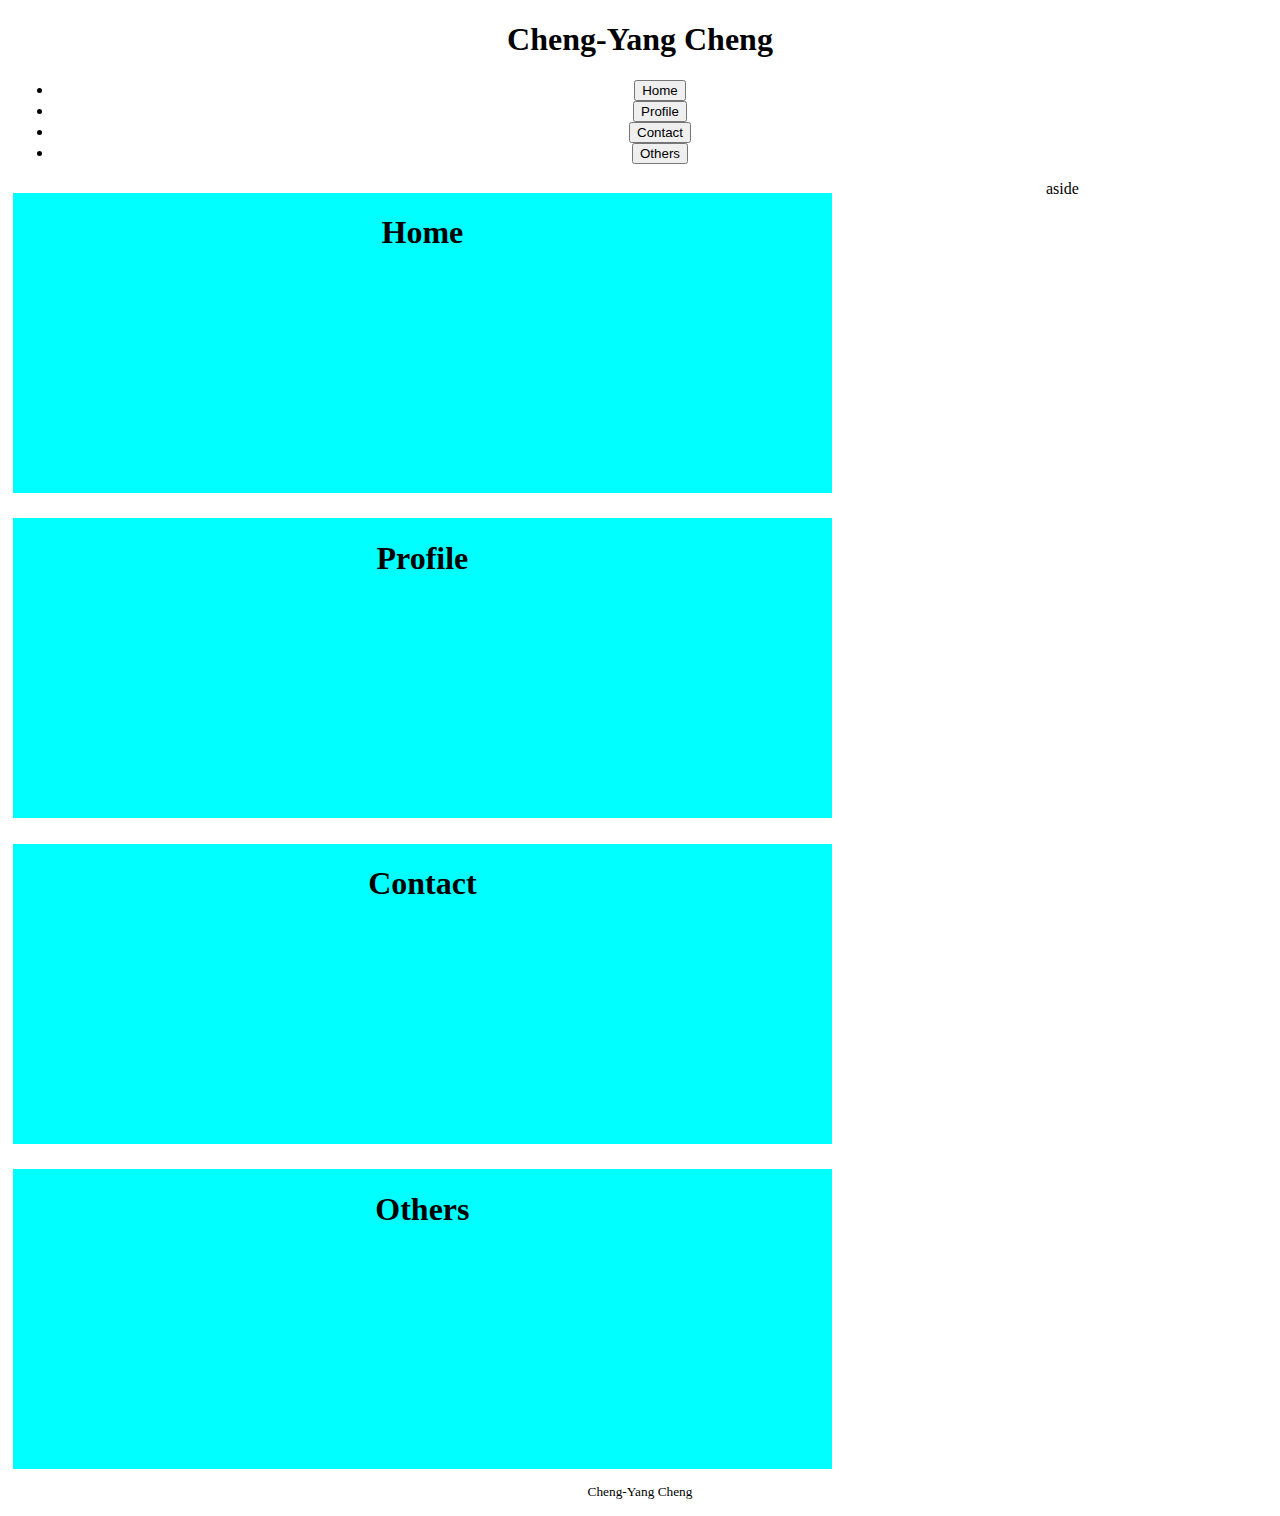
<file: W5HW/index.html>
<!doctype html>
<html lang="en">
    <head>
        <meta charset="utf-8">
        <meta name="viewport" content="width=device-width, initial-scale=1">
        <style>
            body {width: 100%; min-width: 960px; max-width: 1430px; margin: 0 auto; text-align: center;}
            header {margin: 1%; background: white; text-align: center;}
            nav {margin: 1%; text-align: center;}
            main {float: left; width: 64%; height: 300px; margin: 1%; background: aqua; text-align: center;} 
            aside {float: left; width: 32%; height: 300px; margin: 1%; background: aqua; text-align: center;} 
            footer {clear: left; margin: 1%; background: white; text-align: center;}
        </style>

        <title>Cheng-Yang Cheng's CV</title>

        <link href="https://cdn.jsdelivr.net/npm/bootstrap@5.2.1/dist/css/bootstrap.min.css" rel="stylesheet" integrity="sha384-iYQeCzEYFbKjA/T2uDLTpkwGzCiq6soy8tYaI1GyVh/UjpbCx/TYkiZhlZB6+fzT" crossorigin="anonymous">
    </head>

    <body>
        <header>
            <h1> Cheng-Yang Cheng</h1> 
        </header>
        
        <nav>
            <ul class="nav nav-tabs" id="myTab" role="tablist">
                <li class="nav-item" role="presentation">
                    <button class="nav-link active" id="home-tab" data-bs-toggle="tab" data-bs-target="#home-tab-pane" type="button" role="tab" aria-controls="home-tab-pane" aria-selected="true">Home</button>
                </li>
                <li class="nav-item" role="presentation">
                    <button class="nav-link" id="profile-tab" data-bs-toggle="tab" data-bs-target="#profile-tab-pane" type="button" role="tab" aria-controls="profile-tab-pane" aria-selected="false">Profile</button>
                </li>
                <li class="nav-item" role="presentation">
                    <button class="nav-link" id="contact-tab" data-bs-toggle="tab" data-bs-target="#contact-tab-pane" type="button" role="tab" aria-controls="contact-tab-pane" aria-selected="false">Contact</button>
                </li>
                <li class="nav-item" role="presentation">
                    <button class="nav-link" id="disabled-tab" data-bs-toggle="tab" data-bs-target="#disabled-tab-pane" type="button" role="tab" aria-controls="disabled-tab-pane" aria-selected="false">Others</button>
                </li>
            </ul>
        </nav>
        <div class="tab-content" id="myTabContent">
        <div class="tab-pane fade show active" id="home-tab-pane" role="tabpanel" aria-labelledby="home-tab" tabindex="0"><main><h1>Home</h1></main></div>
        <div class="tab-pane fade" id="profile-tab-pane" role="tabpanel" aria-labelledby="profile-tab" tabindex="0"><main><h1>Profile</h1></main></div>
        <div class="tab-pane fade" id="contact-tab-pane" role="tabpanel" aria-labelledby="contact-tab" tabindex="0"><main><h1>Contact</h1></main></div>
        <div class="tab-pane fade" id="disabled-tab-pane" role="tabpanel" aria-labelledby="disabled-tab" tabindex="0"><main><h1>Others</h1></main></div>
        </div>

        <aside<h1>aside</h1></body>
        <footer><p><small>Cheng-Yang Cheng</small></p></footer>

        <script src="https://cdn.jsdelivr.net/npm/bootstrap@5.2.1/dist/js/bootstrap.bundle.min.js" integrity="sha384-u1OknCvxWvY5kfmNBILK2hRnQC3Pr17a+RTT6rIHI7NnikvbZlHgTPOOmMi466C8" crossorigin="anonymous"></script>
    </body>

</html>
</file>
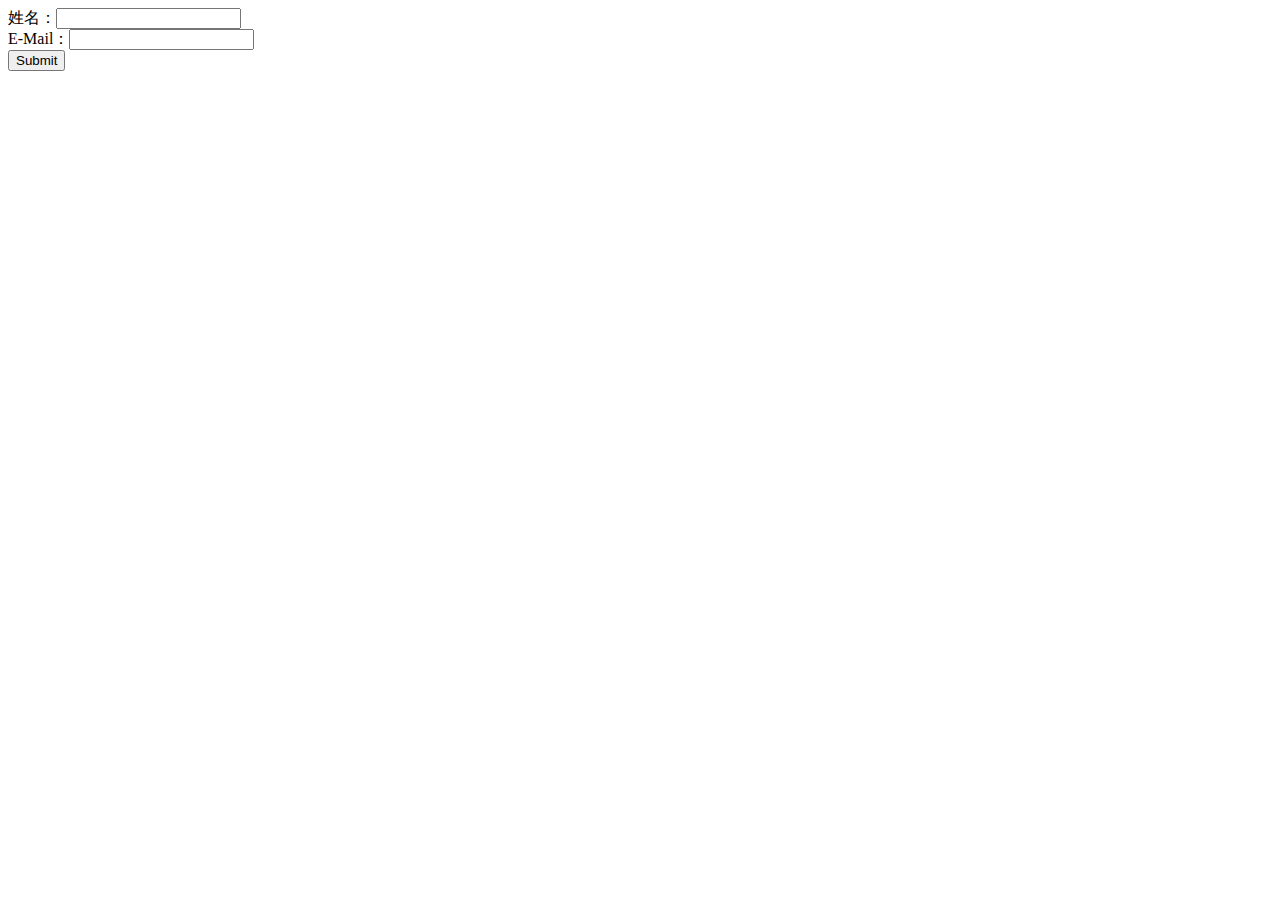
<file: week10project/week10project/templates/phone.html>
<!doctype html>
<html>
  <head>
    <meta charset="utf-8">
	<title>大哥大使用意見調查表</title>
  </head>	
  <body>
    <form method="GET" action="/ccu408410043">
	  姓名：<input type="text" name="UserName"><br>
      E-Mail：<input type="text" name="UserMail"><br>
      <input type="submit">
    </form>
  </body>
</html>
</file>
<file: finalproject/css/default.css>
/*

	terrafirma1.0 by nodethirtythree design
	http://www.nodethirtythree.com

*/

@import "home.css";
@import "member.css";
@import "song.css";

*
{
padding: 0px;
margin: 0px;
}

body
{
background: #F9F9F7 url('../images/a1.gif') repeat-x;
font-size: 11px;
font-family: "trebuchet ms", helvetica, sans-serif;
color: #8C8C73;
line-height: 18px;
}

a
{
color: #FF7800;
text-decoration: underline;
}

a:hover
{
text-decoration: none;
}

sup
{
font-size: 0.5em;
}


p
{
margin-bottom: 14px;
text-align: justify;
}

img.picA
{
position: relative;
top: -2px;
background: url('../images/a47.gif') no-repeat;
width: 76px;
height: 74px;
padding: 8px;
}

img.picB
{
position: relative;
top: -2px;
background: url('../images/a26.gif') no-repeat;
width: 143.25px;
height: 75px;
padding: 7px;
}

img.picC
{
position: relative;
top: -2px;
/* background: url('../images/a26.gif') no-repeat; */
width: 100px;
height: 100px;
padding: 7px;
}

img.floatleft
{
float: left;
margin: 0px 14px 3px 0px;
}


ul.linklist
{
list-style: none;
}

ul.linklist li
{
border-top: solid 1px #EEEEEE;
padding-top: 5px;
margin: 5px 0px 0px 0px;
}

ul.linklist li.first
{
border-top: 0px;
margin-top: 0px;
padding-top: 0px;
}

#upbg
{
position: absolute;
top: 0px;
left: 0px;
background: #fff url('../images/upbg.gif') no-repeat;
width: 747px;
height: 264px;
z-index: 1;
}

#outer
{
position: relative;
width: 747px;
margin: 0 auto;
background: #fff url('../images/abg.gif') repeat-y;
}

#inner
{
position: relative;
padding: 13px 30px 13px 30px;
z-index: 2;
}

#header
{
position: absolute;
background: #ffff00;
width: 220px;
height: 90px;
color: #000000;
padding-left: 20px;
}

#header span
{
font-weight: normal;
}

#header h1
{
position: absolute;
font-size: 25px;
letter-spacing: -1px;
top: 36px;
height: 92px;
}

#header h2
{
position: absolute;
font-size: 10px;
font-weight: normal;
color: #000000;
top: 61px;
}

#header sup
{
color: #FCE2CA;
}

#edGif
{
position: absolute;
right: 5px;
/* background: #EAEAE2; */
width: 450px;
height: 92px;
}

#edGif ul 
{
}

#edGif ul li
{
display: inline;
height: 92px;
padding-left: 10px;
}

#menu
{
position: relative;
background: #00bfff;
height: 88px;
padding: 0px 20px 0px 5px;
margin: 98px 0px 20px 0px;
}

#menu ul
{
}

#menu ul li
{
display: inline;
line-height: 90px;
padding-left: 3px;
}

#menu ul li.first
{
border-left: 0px;
}

#menu ul li a
{
background-color: transparent;
background-repeat: repeat-x;
padding: 8px 12px 8px 12px;
font-size: 18px;
color: #fff;
font-weight: bold;
}


#menu ul li a:hover
{
/* background: #fff url('../images/a18.gif') repeat-x top; */
color: #ff69b4;
text-decoration: none;
font-size: 19px;
} 


#date
{
position: absolute;
top: 3px;
line-height: 52px;
color: #daa520;
right: 30px;
font-weight: bold;
font-size: 12px;
letter-spacing: -1px;
}

#secondarycontent
{
position: relative;
width: 180px;
float: right;
}

#secondarycontent h3
{
position: relative;
top: 4px;
font-size: 16px;
line-height: 25px;
color: #656551;
letter-spacing: -1px;
background: url('../images/a22.gif') bottom repeat-x;
padding: 0px 0px 10px 10px;
margin-bottom: 20px;
}

#secondarycontent .content
{
padding: 0px 10px 0px 10px;
margin-bottom: 20px;
}

/* 
#primarycontent
{
position: relative;
width: 480px;
float: left;
}

#primarycontent h3
{
position: relative;
top: 4px;
font-size: 18px;
line-height: 25px;
color: #656551;
letter-spacing: -1px;
background: url('../images/a22.gif') bottom repeat-x;
padding: 0px 0px 10px 15px;
margin-bottom: 20px;
}

#primarycontent .content
{
padding: 0px 15px 0px 15px;
margin-bottom: 20px;
}

#primarycontent .post
{
margin-bottom: 30px;
}

#primarycontent .post .header
{
position: relative;
}

#primarycontent .post .date
{
position: absolute;
right: 15px;
top: 0px;
line-height: 35px;
color: #AFAFA4;
font-weight: bold;
}

#primarycontent .post .content
{
margin-bottom: 0px;
}

#primarycontent .post .footer
{
position: relative;
top: -10px;
background: url('../images/a33.gif') repeat-x;
height: 64px;
}

#primarycontent .post .footer ul
{
list-style: none;
position: absolute;
right: 15px;
bottom: 15px;
}

#primarycontent .post .footer ul li
{
display: inline;
line-height: 14px;
padding-left: 17px;
margin-left: 25px;
background-repeat: no-repeat;
background-position: 0px 2px;
}

#primarycontent .post .footer ul li.printerfriendly
{
background-image: url('../images/a41.gif');
}

#primarycontent .post .footer ul li.comments
{
background-image: url('../images/a36.gif');
}

#primarycontent .post .footer ul li.readmore
{
background-image: url('../images/a38.gif');
} 
*/

#footer
{
position: relative;
clear: both;
height: 66px;
text-align: center;
line-height: 66px;
background-image: url('../images/a50.gif');
color: #A8A88D;
}

#footer a
{
color: #8C8C73;
}
</file>
